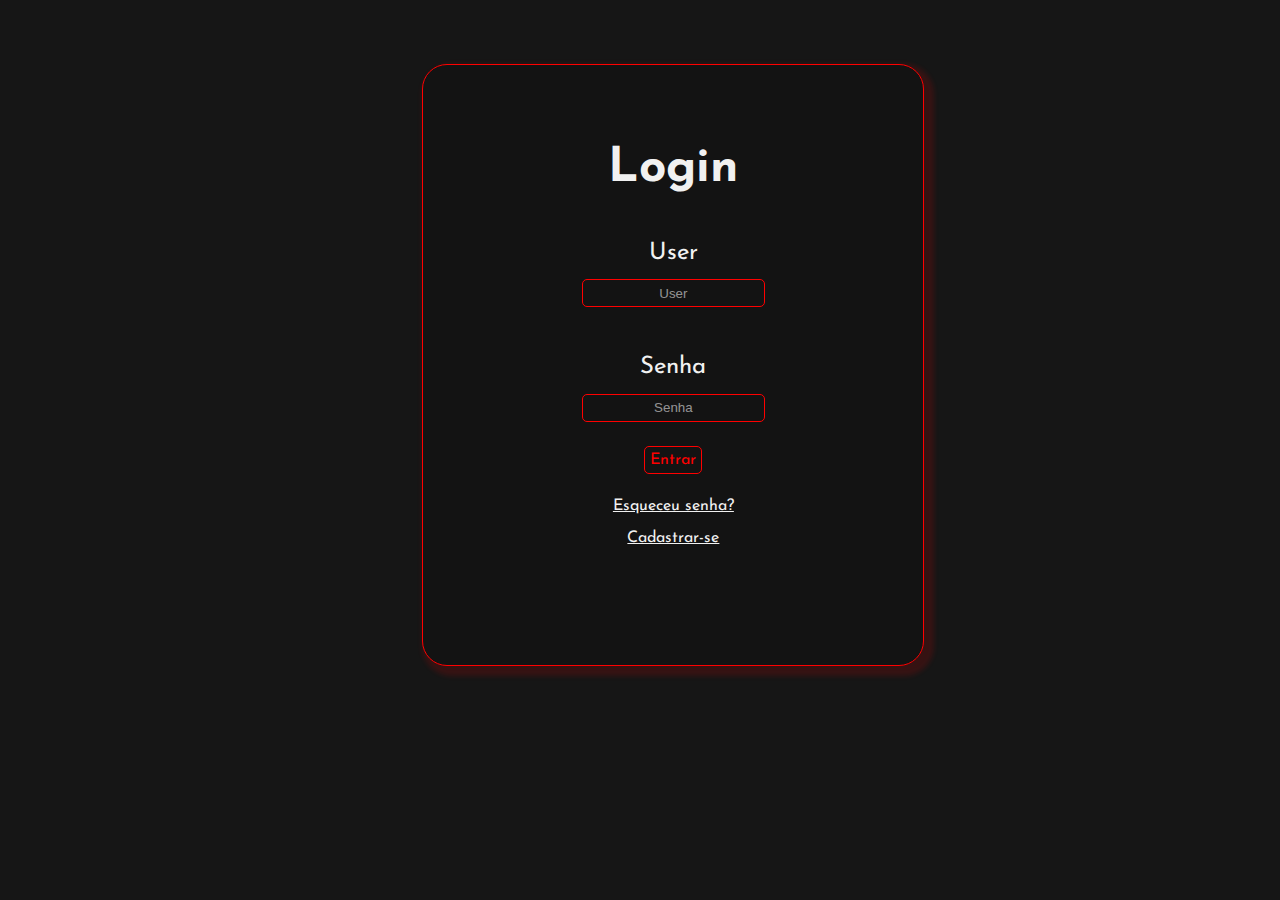
<file: index.html>
<!DOCTYPE html>
<html lang="pt-br">
<head>
    <meta charset="UTF-8">
    <meta http-equiv="X-UA-Compatible" content="IE=edge">
    <meta name="viewport" content="width=device-width, initial-scale=1.0">
    <title>Login</title>
    <link rel="shortcut icon" href="assets/favicon.ico" type="image/x-icon">
    <link rel="stylesheet" href="css/reset.css">
    <link rel="stylesheet" href="css/style.css">
    <link rel="stylesheet" href="css/login.css">
</head>
<body>
    <main id="login">
        <h1 class="login__titulo">Login</h1>
        <div>
            <form class="login__form">
                <label class="login__form_user">User</label>
                <input type="text" class="login__form_userInput" placeholder="User" required>
                <label class="login__form_senha">Senha</label>
                <input type="password" pattern="^(?=.*[a-z])(?=.*[A-Z])(?=.*\d)(?=.*[@$!%*?&])[A-Za-z\d@$!%*?&]{8,}$" class="login__form_senhaInput" placeholder="Senha" required>
                <button class="login__botao">Entrar</button>
            </form>
        </div>
        <div>
            <h2><a href="esqueceu_senha.html">Esqueceu senha?</a></h2>
            <h2 class="cadastrar"><a href="cadastro.html">Cadastrar-se</a></h2>
        </div>
    </main>
</body>
</html>
</file>
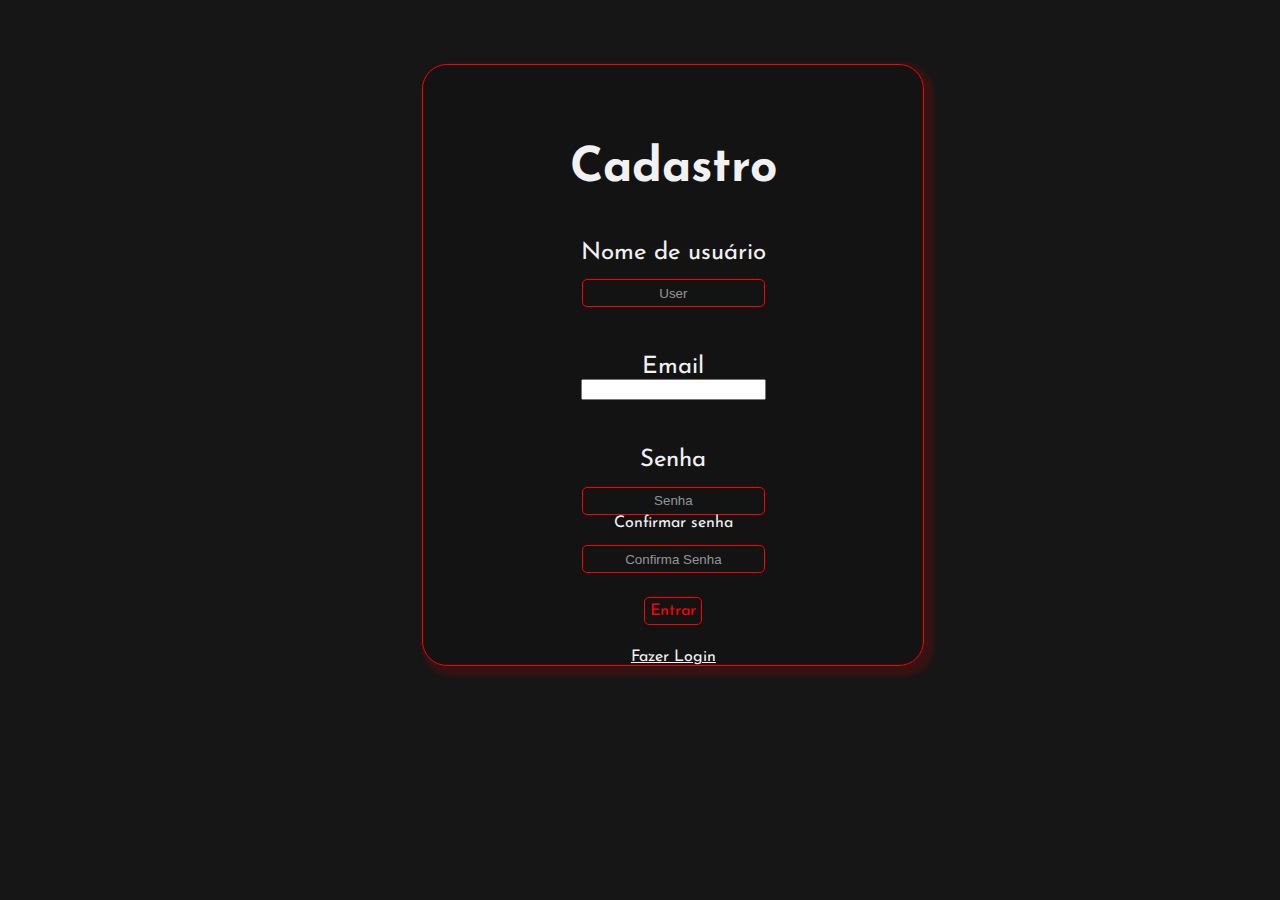
<file: cadastro.html>
<!DOCTYPE html>
<html lang="pt-br">
<head>
    <meta charset="UTF-8">
    <meta http-equiv="X-UA-Compatible" content="IE=edge">
    <meta name="viewport" content="width=device-width, initial-scale=1.0">
    <title>Cadastro</title>
    <link rel="stylesheet" href="css/reset.css">
    <link rel="stylesheet" href="css/style.css">
    <link rel="stylesheet" href="css/cadastro.css">
</head>
<body>
    <main id="cadastro">
        <h1 class="cadastro__titulo">Cadastro</h1>
        <div>
            <form class="cadastro__form">
                <label class="cadastro__form_user">Nome de usuário</label>
                <input type="text" class="cadastro__form_userInput" placeholder="User" required>
                <label class="cadastro__form_senha">Email</label>
                <input type="email" class="cadastro__form_emailInput" placeholder="Email" required>
                <label class="cadastro__form_senha">Senha</label>
                <input type="password" pattern="^(?=.*[a-z])(?=.*[A-Z])(?=.*\d)(?=.*[@$!%*?&])[A-Za-z\d@$!%*?&]{8,}$" class="cadastro__form_senhaInput" placeholder="Senha" required>
                <label class="cadastro__form_confirmarSenha">Confirmar senha</label>
                <input type="password" pattern="^(?=.*[a-z])(?=.*[A-Z])(?=.*\d)(?=.*[@$!%*?&])[A-Za-z\d@$!%*?&]{8,}$" class="cadastro__form_senhaInput" placeholder="Confirma Senha" required>
                <button class="cadastro__botao">Entrar</button>
            </form>
        </div>
            <h2 class="login"><a href="index.html">Fazer Login</a></h2>
    </main>
</body>
</html>
</file>
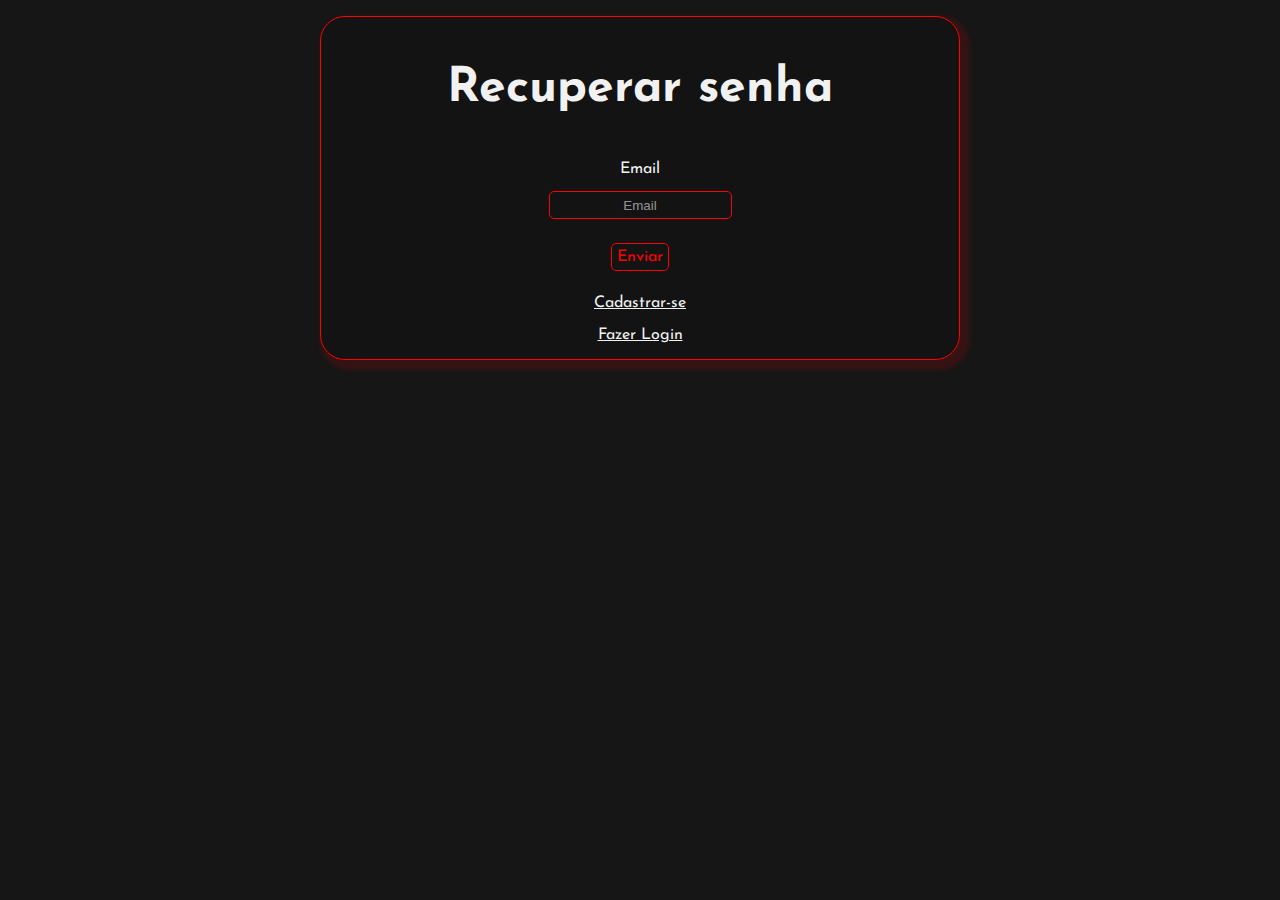
<file: esqueceu_senha.html>
<!DOCTYPE html>
<html lang="pt-br">
<head>
    <meta charset="UTF-8">
    <meta http-equiv="X-UA-Compatible" content="IE=edge">
    <meta name="viewport" content="width=device-width, initial-scale=1.0">
    <title>Recuperar senha</title>
    <link rel="stylesheet" href="css/reset.css">
    <link rel="stylesheet" href="css/style.css">
    <link rel="stylesheet" href="css/esqueceuSenha.css">
</head>
<body>
    <main id="esqueceu">
        <h1 class="esqueceu__titulo">Recuperar senha</h1>
        <div>
            <form class="esqueceu__form">
                <label class="esqueceu__form_email">Email</label>
                <input class="esqueceu__form_emailInput" type="email" placeholder="Email" required>
                <button class="esqueceu__botao">Enviar</button>
            </form>
        </div>
        <div>
            <h2><a href="cadastro.html">Cadastrar-se</a></h2>
            <h2 class="login"><a href="index.html">Fazer Login</a></h2>
        </div>
    </main>
</body>
</html>
</file>
<file: css/style.css>
@import url('https://fonts.googleapis.com/css2?family=Josefin+Sans:wght@300;500;700&display=swap');

:root {
    --fonte: 'Josefin Sans', sans-serif;
    --verde: #f00;
    --sombra: rgba(255, 0, 0, 0.140);
    --branco: rgb(241, 241, 241);
    --cinza: rgba(255, 255, 255, 0.555);
}

body {
    font-family: var(--fonte);
    color: var(--branco);
    background-color: rgb(22, 22, 22);
}

a {
    color: var(--branco);
}

a:hover {
    color: var(--verde);
}

::placeholder {
    text-align: center;
    color: var(--cinza);
}
</file>
<file: css/login.css>
#login {
    background-color: rgb(19, 19, 19);
    border: solid 0.5px var(--verde);
    border-radius: 25px;
    box-shadow: 5px 5px 5px 5px var(--sombra);
    display: flex;
    flex-direction: column;
    height: 600px;
    margin-left: 33%;
    margin-top: 5%;
    text-align: center;
    transition: 0.2s;
    width: 500px;
}

.login__titulo {
    font-family: var(--font);
    font-size: 3rem;
    font-weight: bold;
    margin-bottom: 3rem;
    padding-top: 5rem;
}

.login__form {
    align-items: center;
    display: flex;
    flex-direction: column;
}

.login__form_user {
    font-size: 1.5rem;
}

.login__form_senha {
    font-size: 1.5rem;
    margin-top: 3rem;
}

.login__form_senhaInput, .login__form_userInput {
    background: transparent;
    border: solid 0.5px var(--verde);
    border-radius: 5px;
    color: white;
    height: 1.5rem;
    margin-top: 0.9rem;
}

.login__botao {
    background: transparent;
    border: solid 0.5px var(--verde);
    border-radius: 5px;
    color: var(--verde);
    cursor: pointer;
    font-family: var(--font);
    font-size: 1rem;
    margin-bottom: 1.5rem;
    margin-top: 1.5rem;
    padding: 5px 5px;
    transition: 0.5s;
}

.login__botao:hover {
    background: var(--verde);
    color: white;
}

.cadastrar {
    margin-top: 1rem;
}
</file>
<file: css/cadastro.css>
#cadastro {
    background-color: rgb(19, 19, 19);
    border: solid 0.5px var(--verde);
    border-radius: 25px;
    box-shadow: 5px 5px 5px 5px var(--sombra);
    display: flex;
    flex-direction: column;
    height: 600px;
    margin-left: 33%;
    margin-top: 5%;
    text-align: center;
    transition: 0.2s;
    width: 500px;
}

.cadastro__titulo {
    font-family: var(--font);
    font-size: 3rem;
    font-weight: bold;
    margin-bottom: 3rem;
    padding-top: 5rem;
}

.cadastro__form {
    align-items: center;
    display: flex;
    flex-direction: column;
}

.cadastro__form_user {
    font-size: 1.5rem;
}

.cadastro__form_senha {
    font-size: 1.5rem;
    margin-top: 3rem;
}

.cadastro__form_senhaInput, .cadastro__form_userInput {
    background: transparent;
    border: solid 0.5px var(--verde);
    border-radius: 5px;
    color: white;
    height: 1.5rem;
    margin-top: 0.9rem;
}

.cadastro__botao {
    background: transparent;
    border: solid 0.5px var(--verde);
    border-radius: 5px;
    color: var(--verde);
    cursor: pointer;
    font-family: var(--font);
    font-size: 1rem;
    margin-bottom: 1.5rem;
    margin-top: 1.5rem;
    padding: 5px 5px;
    transition: 0.5s;
}

.cadastro__botao:hover {
    background: var(--verde);
    color: white;
}

.cadastrar {
    margin-top: 1rem;
}
</file>
<file: css/esqueceuSenha.css>
#esqueceu {
    background-color: rgb(19, 19, 19);
    border: solid 0.5px var(--verde);
    border-radius: 25px;
    box-shadow: 5px 5px 5px 5px var(--sombra);
    display: flex;
    flex-direction: column;
    height: auto;
    margin-left: 25%;
    margin-right: 25%;
    margin-top: 1rem;
    margin-bottom: 1rem;
    text-align: center;
    transition: 0.2s;
    width: auto;
}

.esqueceu__titulo {
    font-family: var(--font);
    font-size: 3rem;
    font-weight: bold;
    margin-bottom: 3rem;
    padding-top: 3rem;
}

.esqueceu__form {
    align-items: center;
    display: flex;
    flex-direction: column;
}

.esqueceu__form_user {
    font-size: 1.5rem;
}

.esqueceu__form_senha, .esqueceu__form_confirmarSenha {
    font-size: 1.5rem;
    margin-top: 2rem;
}

.esqueceu__form_emailInput {
    background: transparent;
    border: solid 0.5px var(--verde);
    border-radius: 5px;
    color: white;
    height: 1.5rem;
    margin-top: 0.9rem;
}

.esqueceu__botao {
    background: transparent;
    border: solid 0.5px var(--verde);
    border-radius: 5px;
    color: var(--verde);
    cursor: pointer;
    font-family: var(--font);
    font-size: 1rem;
    margin-bottom: 1.5rem;
    margin-top: 1.5rem;
    padding: 5px 5px;
    transition: 0.5s;
}

.esqueceu__botao:hover {
    background: var(--verde);
    color: white;
}

.login {
    margin-top: 1rem;
    margin-bottom: 1rem;
}
</file>
